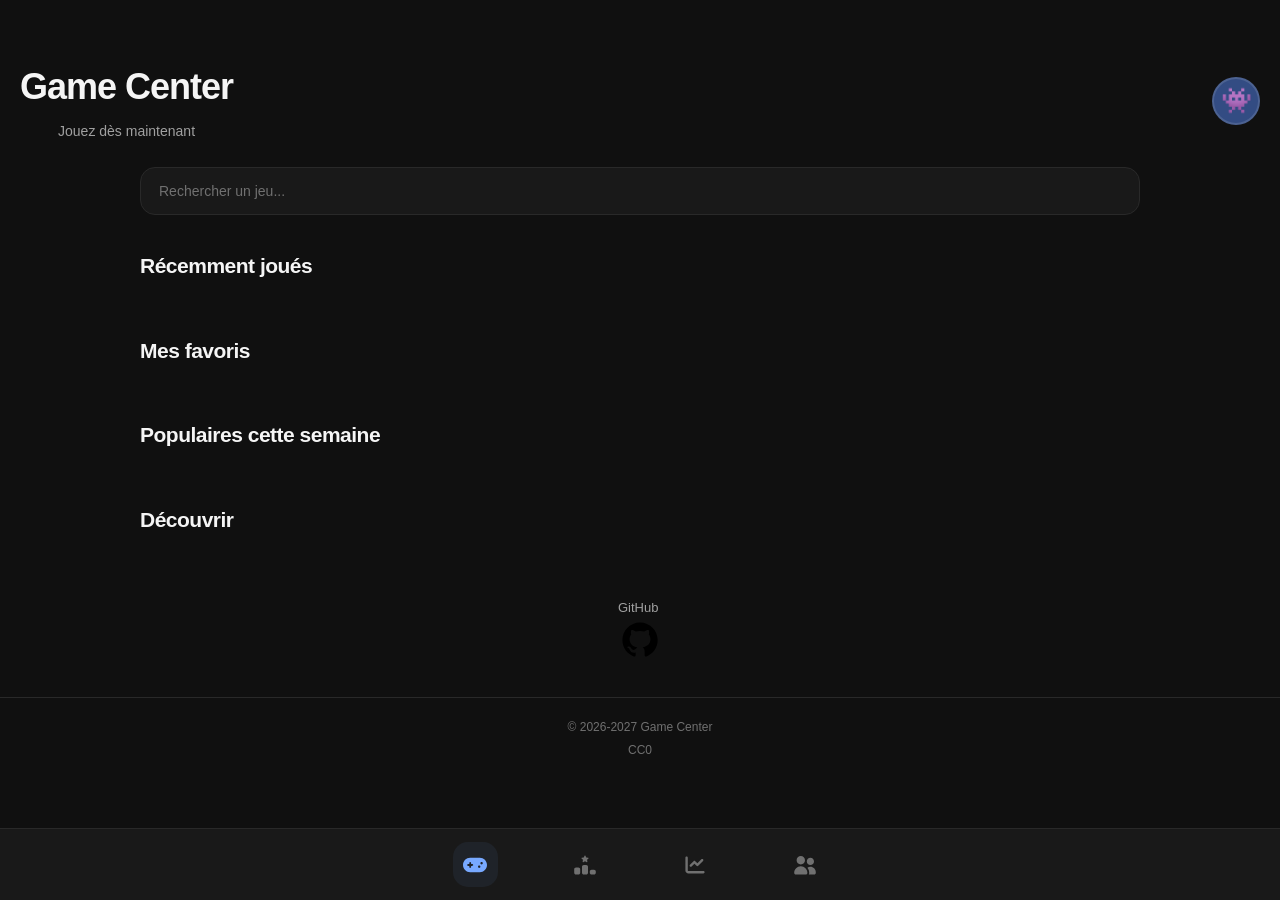
<file: index.html>
<!DOCTYPE html>
<html lang="fr">

<head>

    <meta charset="UTF-8">

    <meta name="viewport"
          content="width=device-width, initial-scale=1.0">

    <meta name="description"
          content="Game Center : jouez seuls ou avec d'autres joueurs à de nombreux mini-jeux.">

    <meta name="theme-color" content="#101010">

    <title>Game Center</title>

    <link rel="stylesheet" href="style.css">

</head>

<body>

    <!-- =====================================================
         EN-TÊTE
    ====================================================== -->

   
<header class="header">

    <div class="header-content">

        <div class="header-title">
            <h1>
                <strong>Game Center</strong>
            </h1>

            <p>Jouez dès maintenant</p>
        </div>

        <!-- Avatar du joueur -->
        <a
            href="profil.html"
            class="profile-avatar"
            id="profile-avatar"
            aria-label="Accéder à mon profil"
            title="Mon profil"
        >
            <span id="profile-avatar-emoji">👾</span>
        </a>

    </div>

</header>

    <!-- =====================================================
         CONTENU PRINCIPAL
    ====================================================== -->

    <main>

        <!-- RECHERCHE -->

        <section class="search-section"
                 aria-label="Rechercher un jeu">

            <input
                type="search"
                id="search"
                placeholder="Rechercher un jeu..."
                autocomplete="off"
                aria-label="Rechercher un jeu"
            >

        </section>


        <!-- LISTE DES JEUX -->

<!-- RÉCEMMENT JOUÉS -->
<section class="games-section">
    <h2>Récemment joués</h2>
    <div id="recent-games" class="games-grid"></div>
</section>

<!-- FAVORIS -->
<section class="games-section">
    <h2>Mes favoris</h2>
    <div id="favorite-games" class="games-grid"></div>
</section>

<!-- POPULAIRES -->
<section class="games-section">
    <h2>Populaires cette semaine</h2>
    <div id="popular-games" class="games-grid"></div>
</section>

<!-- DÉCOUVRIR -->
<section class="games-section">
    <h2>Découvrir</h2>
    <div id="discover-games" class="games-grid"></div>
</section>

<!-- RÉSULTATS DE RECHERCHE -->
<section class="games-section" id="search-section" hidden>
    <h2>Résultats de recherche</h2>
    <div id="games" class="games-grid"></div>
    <p id="no-games" hidden>Aucun jeu trouvé.</p>
</section>

    </main>


    <!-- =====================================================
         LIEN GITHUB
    ====================================================== -->

    <a
        href="https://github.com/McAlex4031/Game-Center"
        class="github"
        target="_blank"
        rel="noopener noreferrer"
    >
        GitHub

<svg xmlns="http://www.w3.org/2000/svg" viewBox="0 0 640 640"><!--!Font Awesome Free v7.3.1 by @fontawesome - https://fontawesome.com License - https://fontawesome.com/license/free Copyright 2026 Fonticons, Inc.--><path d="M280.5 426.5C214.5 418.5 168 371 168 309.5C168 284.5 177 257.5 192 239.5C185.5 223 186.5 188 194 173.5C214 171 241 181.5 257 196C276 190 296 187 320.5 187C345 187 365 190 383 195.5C398.5 181.5 426 171 446 173.5C453 187 454 222 447.5 239C463.5 258 472 283.5 472 309.5C472 371 425.5 417.5 358.5 426C375.5 437 387 461 387 488.5L387 540.5C387 555.5 399.5 564 414.5 558C505 523.5 576 433 576 321C576 179.5 461 64 319.5 64C178 64 64 179.5 64 321C64 432 134.5 524 229.5 558.5C243 563.5 256 554.5 256 541L256 501C249 504 240 506 232 506C199 506 179.5 488 165.5 454.5C160 441 154 433 142.5 431.5C136.5 431 134.5 428.5 134.5 425.5C134.5 419.5 144.5 415 154.5 415C169 415 181.5 424 194.5 442.5C204.5 457 215 463.5 227.5 463.5C240 463.5 248 459 259.5 447.5C268 439 274.5 431.5 280.5 426.5z"/></svg>
        
    </a>


    <!-- =====================================================
         PIED DE PAGE
    ====================================================== -->

    <footer>

        <p>
            © 2026-2027 Game Center
        </p>

        <p>
            CC0
        </p>

    </footer>


    <!-- =====================================================
         NAVIGATION PRINCIPALE
    ====================================================== -->

    <nav
        class="bottom-nav"
        aria-label="Navigation principale"
    >

        <!-- JEUX -->

        <a
            href="index.html"
            class="bottom-nav-item active"
            aria-label="Jeux"
            aria-current="page"
            title="Jeux"
        >

            <svg
                xmlns="http://www.w3.org/2000/svg"
                viewBox="0 0 640 640"
                aria-hidden="true"
            >
                <path d="M448 128C554 128 640 214 640 320C640 426 554 512 448 512L192 512C86 512 0 426 0 320C0 214 86 128 192 128L448 128zM192 240C178.7 240 168 250.7 168 264L168 296L136 296C122.7 296 112 306.7 112 320C112 333.3 122.7 344 136 344L168 344L168 376C168 389.3 178.7 400 192 400C205.3 400 216 389.3 216 376L216 344L248 344C261.3 344 272 333.3 272 320C272 306.7 261.3 296 248 296L216 296L216 264C216 250.7 205.3 240 192 240zM432 336C414.3 336 400 350.3 400 368C400 385.7 414.3 400 432 400C449.7 400 464 385.7 464 368C464 350.3 449.7 336 432 336zM496 240C478.3 240 464 254.3 464 272C464 289.7 478.3 304 496 304C513.7 304 528 289.7 528 272C528 254.3 513.7 240 496 240z"/>
            </svg>

        </a>


        <!-- CLASSEMENT -->

        <a
            href="leaderboard.html"
            class="bottom-nav-item"
            aria-label="Classement"
            title="Classement"
        >

            <svg
                xmlns="http://www.w3.org/2000/svg"
                viewBox="0 0 640 640"
                aria-hidden="true"
            >
                <path d="M353.8 118.1L330.2 70.3C326.3 62 314.1 61.7 309.8 70.3L286.2 118.1L233.9 125.6C224.6 127 220.6 138.5 227.5 145.4L265.5 182.4L256.5 234.5C255.1 243.8 264.7 251 273.3 246.7L320.2 221.9L366.8 246.3C375.4 250.6 385.1 243.4 383.6 234.1L374.6 182L412.6 145.4C419.4 138.6 415.5 127.1 406.2 125.6L353.9 118.1zM288 320C261.5 320 240 341.5 240 368L240 528C240 554.5 261.5 576 288 576L352 576C378.5 576 400 554.5 400 528L400 368C400 341.5 378.5 320 352 320L288 320zM80 384C53.5 384 32 405.5 32 432L32 528C32 554.5 53.5 576 80 576L144 576C170.5 576 192 554.5 192 528L192 432C192 405.5 170.5 384 144 384L80 384zM448 496L448 528C448 554.5 469.5 576 496 576L560 576C586.5 576 608 554.5 608 528L608 496C608 469.5 586.5 448 560 448L496 448C469.5 448 448 469.5 448 496z"/>
            </svg>

        </a>

        
        <!-- STATS -->

        <a
            href="stats.html"
            class="bottom-nav-item"
            aria-label="Statistiques"
            title="Statistiques"
        >

            <svg
                xmlns="http://www.w3.org/2000/svg"
                viewBox="0 0 640 640"
                aria-hidden="true"
            >
                <path d="M128 128C128 110.3 113.7 96 96 96C78.3 96 64 110.3 64 128L64 464C64 508.2 99.8 544 144 544L544 544C561.7 544 576 529.7 576 512C576 494.3 561.7 480 544 480L144 480C135.2 480 128 472.8 128 464L128 128zM534.6 214.6C547.1 202.1 547.1 181.8 534.6 169.3C522.1 156.8 501.8 156.8 489.3 169.3L384 274.7L326.6 217.4C314.1 204.9 293.8 204.9 281.3 217.4L185.3 313.4C172.8 325.9 172.8 346.2 185.3 358.7C197.8 371.2 218.1 371.2 230.6 358.7L304 285.3L361.4 342.7C373.9 355.2 394.2 355.2 406.7 342.7L534.7 214.7z"/>
            </svg>

        </a>

        <!-- Social -->

        <a
            href="social.html"
            class="bottom-nav-item"
            aria-label="Social"
            title="Social"
        >
    

        <svg xmlns="http://www.w3.org/2000/svg" viewBox="0 0 640 640"><!--!Font Awesome Free v7.3.1 by @fontawesome - https://fontawesome.com License - https://fontawesome.com/license/free Copyright 2026 Fonticons, Inc.--><path d="M96 192C96 130.1 146.1 80 208 80C269.9 80 320 130.1 320 192C320 253.9 269.9 304 208 304C146.1 304 96 253.9 96 192zM32 528C32 430.8 110.8 352 208 352C305.2 352 384 430.8 384 528L384 534C384 557.2 365.2 576 342 576L74 576C50.8 576 32 557.2 32 534L32 528zM464 128C517 128 560 171 560 224C560 277 517 320 464 320C411 320 368 277 368 224C368 171 411 128 464 128zM464 368C543.5 368 608 432.5 608 512L608 534.4C608 557.4 589.4 576 566.4 576L421.6 576C428.2 563.5 432 549.2 432 534L432 528C432 476.5 414.6 429.1 385.5 391.3C408.1 376.6 435.1 368 464 368z"/></svg>

        </a>

    </nav>



    <!-- =====================================================
         JAVASCRIPT
    ======================================================= -->

   <script src="js/avatar.js"></script>
   <script src="js/games.js"></script>

</body>

</html>
</file>
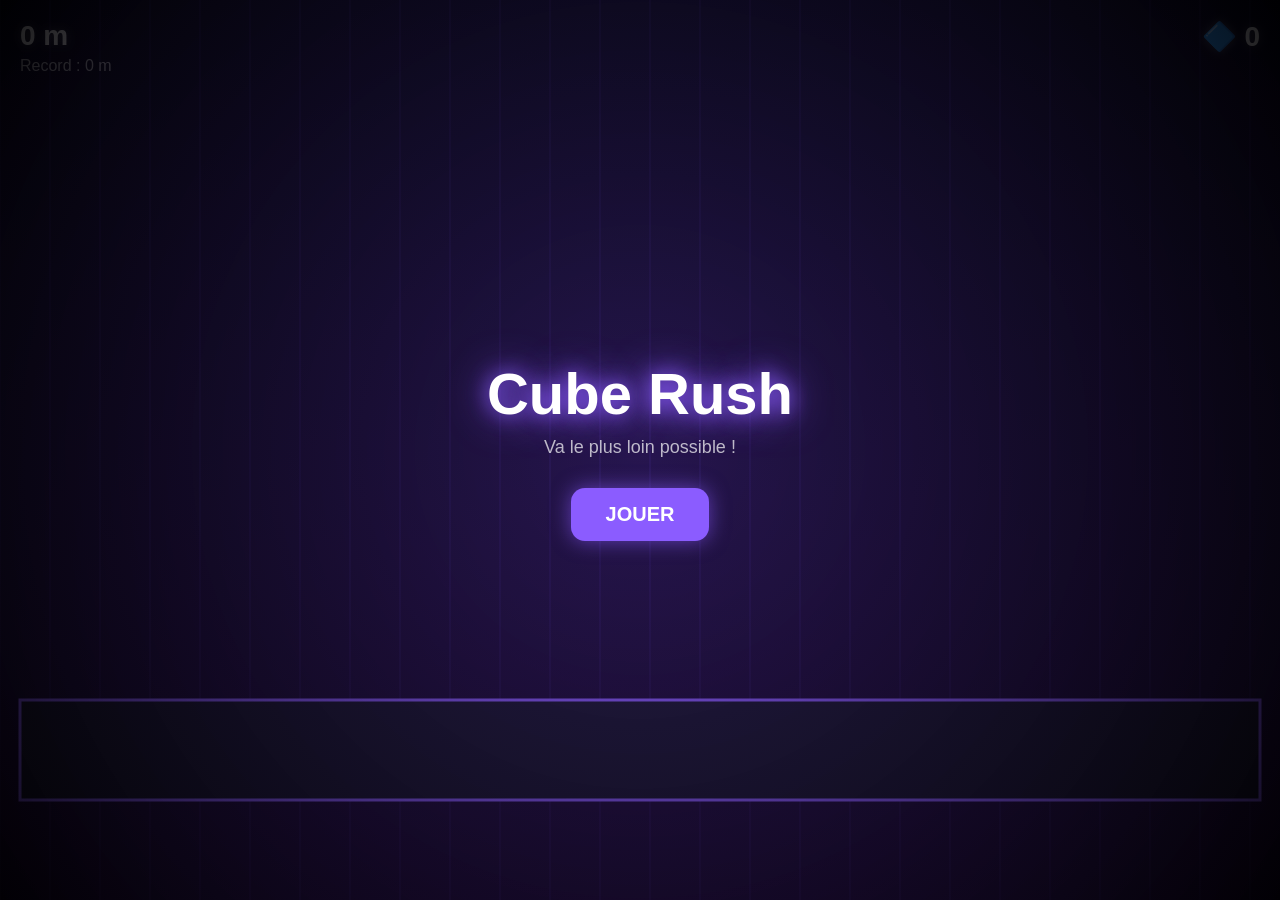
<file: games/cube-rush/index.html>
<!DOCTYPE html>
<html lang="fr">
<head>
<meta charset="UTF-8">
<meta name="viewport" content="width=device-width, initial-scale=1.0, user-scalable=no">

<title>Cube Rush</title>

<style>

* {
    box-sizing: border-box;
    margin: 0;
    padding: 0;
    touch-action: none;
}

body {
    overflow: hidden;
    background: #050510;
    font-family: Arial, sans-serif;
    color: white;
}

canvas {
    display: block;
    width: 100vw;
    height: 100vh;
}


/* =========================
   INTERFACE
========================= */

#ui {
    position: fixed;
    top: 20px;
    left: 20px;
    z-index: 10;
    pointer-events: none;
}

#score {
    font-size: 28px;
    font-weight: bold;
    text-shadow: 0 0 10px rgba(255,255,255,0.3);
}

#best {
    margin-top: 5px;
    font-size: 16px;
    opacity: 0.7;
}


/* =========================
   GEMMES
========================= */

#gems {
    position: fixed;
    top: 20px;
    right: 20px;
    font-size: 28px;
    font-weight: bold;
    text-shadow: 0 0 10px rgba(255,255,255,0.3);
    z-index: 10;
}


/* =========================
   MESSAGE SPECIAL
========================= */

#rushMessage {
    position: fixed;
    top: 42%;
    left: 50%;

    transform: translate(-50%, -50%);

    font-size: 42px;
    font-weight: bold;

    text-align: center;

    opacity: 0;

    pointer-events: none;

    z-index: 30;

    text-shadow:
        0 0 15px white,
        0 0 35px #8b5cff;

    transition: opacity 0.25s;
}


/* =========================
   MENU / GAME OVER
========================= */

#menu,
#gameOver {
    position: fixed;
    inset: 0;

    display: flex;
    align-items: center;
    justify-content: center;
    flex-direction: column;

    background:
        radial-gradient(
            circle,
            rgba(139,92,255,0.2),
            rgba(0,0,0,0.9)
        );

    z-index: 20;
    text-align: center;
}

#gameOver {
    display: none;
}

#menu h1,
#gameOver h1 {
    font-size: 58px;
    margin-bottom: 10px;

    text-shadow:
        0 0 20px #8b5cff,
        0 0 40px #8b5cff;
}

#menu p {
    opacity: 0.7;
    margin-bottom: 30px;
    font-size: 18px;
}

#gameOver p {
    font-size: 22px;
    margin-bottom: 25px;
}

button {
    border: none;
    border-radius: 14px;

    padding: 15px 35px;

    font-size: 20px;
    font-weight: bold;

    background: #8b5cff;
    color: white;

    cursor: pointer;

    box-shadow:
        0 0 20px rgba(139,92,255,0.6);

    transition: transform 0.1s;
}

button:active {
    transform: scale(0.95);
}


/* =========================
   CONTROLES MOBILE
========================= */

#controls {
    position: fixed;
    bottom: 25px;
    left: 0;

    width: 100%;

    display: flex;
    justify-content: space-between;

    padding: 0 25px;

    z-index: 15;
}

.control {
    width: 75px;
    height: 75px;

    border-radius: 20px;

    border:
        2px solid
        rgba(255,255,255,0.3);

    background:
        rgba(255,255,255,0.08);

    color: white;

    font-size: 32px;

    display: flex;
    justify-content: center;
    align-items: center;

    user-select: none;
}

@media (min-width: 800px) {

    #controls {
        display: none;
    }

}

</style>
</head>


<body>

<canvas id="game"></canvas>


<!-- =========================
     UI
========================= -->

<div id="ui">

    <div id="score">
        0 m
    </div>

    <div id="best">
        Record : 0 m
    </div>

</div>


<div id="gems">
    🔷 <span id="gemCount">0</span>
</div>


<div id="rushMessage"></div>


<!-- =========================
     MENU
========================= -->

<div id="menu">

    <h1>
        Cube Rush
    </h1>

    <p>
        Va le plus loin possible !
    </p>

    <button onclick="startGame()">
        JOUER
    </button>

</div>


<!-- =========================
     GAME OVER
========================= -->

<div id="gameOver">

    <h1>
        GAME OVER
    </h1>

    <p id="finalScore">
        Score : 0 m
    </p>

    <button onclick="startGame()">
        REJOUER
    </button>

</div>


<!-- =========================
     CONTROLES
========================= -->

<div id="controls">

    <div class="control" id="left">
        ◀
    </div>

    <div class="control" id="right">
        ▶
    </div>

</div>


<script>


/* =====================================================
   CANVAS
===================================================== */

const canvas =
    document.getElementById("game");

const ctx =
    canvas.getContext("2d");


let W = 0;
let H = 0;


function resize() {

    W =
        canvas.width =
        window.innerWidth;

    H =
        canvas.height =
        window.innerHeight;
}


window.addEventListener(
    "resize",
    resize
);

resize();


/* =====================================================
   VARIABLES
===================================================== */

let player = null;

let obstacles = [];

let bonuses = [];

let particles = [];


let distance = 0;

let score = 0;


let gems =
    Number(
        localStorage.getItem(
            "cubeRushGems"
        )
    ) || 0;


let best =
    Number(
        localStorage.getItem(
            "cubeRushBest"
        )
    ) || 0;


let speed = 0;

let gameRunning = false;


let spawnTimer = 0;

let bonusTimer = 0;


/* =====================================================
   RUSH
===================================================== */

let rushTimer = 0;

let rushCooldown = 300;

let rushType = null;

let normalSpeedBeforeRush = 0;


/*
    5 secondes à 60 FPS
*/

const RUSH_DURATION = 300;


/*
    Types de rush :
    GEM = uniquement des gemmes
    DANGER = beaucoup d'obstacles
*/


/* =====================================================
   AFFICHAGE INITIAL
===================================================== */

document.getElementById(
    "best"
).textContent =
    "Record : " +
    best +
    " m";


document.getElementById(
    "gemCount"
).textContent =
    gems;


/* =====================================================
   CONTROLES
===================================================== */

let leftPressed = false;

let rightPressed = false;


/* =========================
   CLAVIER
========================= */

document.addEventListener(
    "keydown",
    function(e) {

        if (
            e.key === "ArrowLeft" ||
            e.key === "a"
        ) {

            leftPressed = true;
        }


        if (
            e.key === "ArrowRight" ||
            e.key === "d"
        ) {

            rightPressed = true;
        }


        if (
            e.key === "ArrowUp" ||
            e.key === " " ||
            e.key === "w"
        ) {

            jump();
        }

    }
);


document.addEventListener(
    "keyup",
    function(e) {

        if (
            e.key === "ArrowLeft" ||
            e.key === "a"
        ) {

            leftPressed = false;
        }


        if (
            e.key === "ArrowRight" ||
            e.key === "d"
        ) {

            rightPressed = false;
        }

    }
);


/* =========================
   MOBILE
========================= */

const leftButton =
    document.getElementById("left");

const rightButton =
    document.getElementById("right");


leftButton.addEventListener(
    "touchstart",
    function(e) {

        e.preventDefault();

        leftPressed = true;
    }
);


leftButton.addEventListener(
    "touchend",
    function(e) {

        e.preventDefault();

        leftPressed = false;
    }
);


leftButton.addEventListener(
    "touchcancel",
    function() {

        leftPressed = false;
    }
);


rightButton.addEventListener(
    "touchstart",
    function(e) {

        e.preventDefault();

        rightPressed = true;
    }
);


rightButton.addEventListener(
    "touchend",
    function(e) {

        e.preventDefault();

        rightPressed = false;
    }
);


rightButton.addEventListener(
    "touchcancel",
    function() {

        rightPressed = false;
    }
);


/* =====================================================
   DEMARRER
===================================================== */

function startGame() {

    player = {

        x: W / 2 - 21,

        y: H - 150,

        size: 42,

        vx: 0,

        vy: 0,

        grounded: true
    };


    obstacles = [];

    bonuses = [];

    particles = [];


    distance = 0;

    score = 0;


    /*
        Départ encore plus lent.
    */

    speed = 1.5;


    /*
        On laisse un peu de temps
        avant le premier obstacle.
    */

    spawnTimer = 100;

    bonusTimer = 120;


    rushTimer = 0;

    rushCooldown =
        900 +
        Math.random() * 900;


    rushType = null;


    gameRunning = true;


    document.getElementById(
        "menu"
    ).style.display = "none";


    document.getElementById(
        "gameOver"
    ).style.display = "none";


    document.getElementById(
        "score"
    ).textContent =
        "0 m";


    document.getElementById(
        "gemCount"
    ).textContent =
        gems;
}


/* =====================================================
   SAUT
===================================================== */

function jump() {

    if (!gameRunning) {
        return;
    }


    if (player.grounded) {

        player.vy = -14;

        player.grounded = false;
    }
}


/* =====================================================
   CREER UN OBSTACLE
===================================================== */

function spawnObstacle() {

    /*
        En dehors du rush :
        9 / 10 = normal
        1 / 10 = spécial
    */

    let special = false;


    if (
        rushType !== "gem" &&
        Math.random() < 0.10
    ) {

        special = true;
    }


    const width =
        35 +
        Math.random() * 75;


    const height =
        35 +
        Math.random() * 90;


    const margin = 45;


    const x =
        margin +
        Math.random() *
        (
            W -
            margin * 2 -
            width
        );


    /*
        Obstacle normal
        = ROSE
    */

    if (!special) {

        obstacles.push({

            x: x,

            y: -height,

            width: width,

            height: height,

            type: "normal"
        });

        return;
    }


    /*
        50% jaune
        50% rouge
    */

    if (
        Math.random() < 0.5
    ) {

        /*
            JAUNE :
            obstacle mobile
        */

        obstacles.push({

            x: x,

            y: -height,

            width: width,

            height: height,

            type: "moving",

            baseX: x,

            moveDirection:
                Math.random() < 0.5
                ? -1
                : 1,

            moveSpeed: 0.45,

            moveRange: 80
        });

    } else {

        /*
            ROUGE :
            obstacle rapide
        */

        obstacles.push({

            x: x,

            y: -height,

            width: width,

            height: height,

            type: "fast"
        });
    }
}


/* =====================================================
   CREER UNE GEMME
===================================================== */

function spawnBonus() {

    const size = 24;

    const margin = 50;


    const x =
        margin +
        Math.random() *
        (
            W -
            margin * 2 -
            size
        );


    bonuses.push({

        x: x,

        y: -size,

        size: size
    });
}


/* =====================================================
   PARTICULES
===================================================== */

function createParticles(
    x,
    y
) {

    for (
        let i = 0;
        i < 20;
        i++
    ) {

        particles.push({

            x: x,

            y: y,

            vx:
                (
                    Math.random()
                    - 0.5
                ) * 7,

            vy:
                (
                    Math.random()
                    - 0.5
                ) * 7,

            life: 30
        });
    }
}


/* =====================================================
   COLLISION
===================================================== */

function collision(
    a,
    b
) {

    return (

        a.x <
        b.x + b.width

        &&

        a.x + a.size >
        b.x

        &&

        a.y <
        b.y + b.height

        &&

        a.y + a.size >
        b.y
    );
}


/* =====================================================
   MESSAGE RUSH
===================================================== */

function showRushMessage(
    text
) {

    const message =
        document.getElementById(
            "rushMessage"
        );


    message.textContent =
        text;


    message.style.opacity = 1;


    setTimeout(
        function() {

            message.style.opacity = 0;

        },
        1800
    );
}


/* =====================================================
   DEMARRER UN RUSH
===================================================== */

function startRush() {

    /*
        Une fois sur deux :
        GEM RUSH
        ou
        DANGER RUSH
    */

    if (
        Math.random() < 0.5
    ) {

        rushType = "gem";

        showRushMessage(
            "💎 GEM RUSH !"
        );

    } else {

        rushType = "danger";

        /*
            On mémorise la vitesse normale
            avant d'accélérer.
        */

        normalSpeedBeforeRush =
            speed;


        showRushMessage(
            "⚠️ DANGER RUSH !"
        );
    }


    rushTimer =
        RUSH_DURATION;
}


/* =====================================================
   FIN DU RUSH
===================================================== */

function endRush() {

    if (
        rushType === "danger"
    ) {

        /*
            Retour exactement à la vitesse
            qu'on avait avant le Danger Rush.
        */

        speed =
            normalSpeedBeforeRush;
    }


    rushType = null;


    /*
        Nouveau délai avant le prochain rush.
    */

    rushCooldown =
        900 +
        Math.random() * 900;
}


/* =====================================================
   UPDATE
===================================================== */

function update() {

    if (!gameRunning) {
        return;
    }


    /* ---------------------------------
       DEPLACEMENT JOUEUR
    --------------------------------- */

    if (leftPressed) {

        player.vx -= 0.8;
    }


    if (rightPressed) {

        player.vx += 0.8;
    }


    if (
        !leftPressed &&
        !rightPressed
    ) {

        player.vx *= 0.85;
    }


    player.vx =
        Math.max(
            -8,
            Math.min(
                8,
                player.vx
            )
        );


    player.x +=
        player.vx;


    /* ---------------------------------
       LIMITES
    --------------------------------- */

    const wall = 35;


    if (
        player.x <
        wall
    ) {

        player.x = wall;

        player.vx = 0;
    }


    if (
        player.x +
        player.size >
        W - wall
    ) {

        player.x =
            W -
            wall -
            player.size;

        player.vx = 0;
    }


    /* ---------------------------------
       GRAVITE
    --------------------------------- */

    player.vy += 0.7;

    player.y +=
        player.vy;


    const groundY =
        H - 150;


    if (
        player.y >=
        groundY
    ) {

        player.y =
            groundY;

        player.vy = 0;

        player.grounded =
            true;
    }


    /* ---------------------------------
       DISTANCE
    --------------------------------- */

    distance +=
        speed * 0.05;


    score =
        Math.floor(distance);


    document.getElementById(
        "score"
    ).textContent =
        score + " m";


    /* ---------------------------------
       ACCELERATION NORMALE
    --------------------------------- */

    /*
        Accélération plus lente
        pour des parties plus longues.
    */

    if (
        rushType !== "danger"
    ) {

        speed += 0.002;

        speed =
            Math.min(
                speed,
                10
            );
    }


    /* ---------------------------------
       RUSH
    --------------------------------- */

    if (
        rushType === null
    ) {

        rushCooldown--;


        if (
            rushCooldown <= 0
        ) {

            startRush();
        }

    } else {

        rushTimer--;


        /*
            DANGER RUSH
        */

        if (
            rushType === "danger"
        ) {

            /*
                Accélération temporaire.
            */

            speed += 0.01;

            speed =
                Math.min(
                    speed,
                    normalSpeedBeforeRush + 3
                );
        }


        /*
            GEM RUSH
        */

        if (
            rushType === "gem"
        ) {

            /*
                Le jeu ralentit légèrement
                pour laisser le temps de
                récupérer les gemmes.
            */

            speed =
                Math.max(
                    1.5,
                    speed
                );
        }


        if (
            rushTimer <= 0
        ) {

            endRush();
        }
    }


    /* ---------------------------------
       APPARITION OBSTACLES
    --------------------------------- */

    spawnTimer--;


    if (
        spawnTimer <= 0
    ) {

        /*
            GEM RUSH :
            aucun obstacle.
        */

        if (
            rushType !== "gem"
        ) {

            spawnObstacle();
        }


        /*
            Danger Rush :
            obstacles beaucoup plus fréquents.
        */

        if (
            rushType === "danger"
        ) {

            spawnTimer =
                Math.max(
                    25,
                    55 -
                    speed * 2
                );

        } else {

            spawnTimer =
                Math.max(
                    55,
                    125 -
                    speed * 5
                );
        }
    }


    /* ---------------------------------
       OBSTACLES
    --------------------------------- */

    for (
        let i =
        obstacles.length - 1;

        i >= 0;

        i--
    ) {

        const obstacle =
            obstacles[i];


        /* =========================
           VITESSE DE L'OBSTACLE
        ========================= */

        if (
            obstacle.type === "fast"
        ) {

            /*
                ROUGE :
                rapide
            */

            obstacle.y +=
                speed + 4;

        } else {

            /*
                ROSE / JAUNE :
                vitesse normale
            */

            obstacle.y +=
                speed;
        }


        /* =========================
           MOUVEMENT JAUNE
        ========================= */

        if (
            obstacle.type === "moving"
        ) {

            /*
                Mouvement horizontal
                volontairement lent.
            */

            obstacle.x +=
                obstacle.moveSpeed *
                obstacle.moveDirection;


            if (
                obstacle.x <
                obstacle.baseX -
                obstacle.moveRange
            ) {

                obstacle.moveDirection =
                    1;
            }


            if (
                obstacle.x >
                obstacle.baseX +
                obstacle.moveRange
            ) {

                obstacle.moveDirection =
                    -1;
            }
        }


        /* =========================
           COLLISION
        ========================= */

        if (
            collision(
                player,
                obstacle
            )
        ) {

            gameOver();

            return;
        }


        /* =========================
           SUPPRESSION
        ========================= */

        if (
            obstacle.y >
            H + 100
        ) {

            obstacles.splice(
                i,
                1
            );
        }
    }


    /* ---------------------------------
       GEMMES
    --------------------------------- */

    bonusTimer--;


    if (
        bonusTimer <= 0
    ) {

        /*
            GEM RUSH :
            beaucoup plus de gemmes.
        */

        if (
            rushType === "gem"
        ) {

            /*
                On crée plusieurs gemmes.
            */

            spawnBonus();

            spawnBonus();

            spawnBonus();

            bonusTimer = 25;

        } else {

            spawnBonus();

            bonusTimer =
                150 +
                Math.random() * 70;
        }
    }


    /* ---------------------------------
       COLLECTE GEMMES
    --------------------------------- */

    for (
        let i =
        bonuses.length - 1;

        i >= 0;

        i--
    ) {

        const bonus =
            bonuses[i];


        bonus.y +=
            speed;


        const bonusBox = {

            x: bonus.x,

            y: bonus.y,

            width: bonus.size,

            height: bonus.size
        };


        if (
            collision(
                player,
                bonusBox
            )
        ) {

            gems += 1;


            localStorage.setItem(
                "cubeRushGems",
                gems
            );


            document.getElementById(
                "gemCount"
            ).textContent =
                gems;


            createParticles(

                bonus.x +
                bonus.size / 2,

                bonus.y +
                bonus.size / 2
            );


            bonuses.splice(
                i,
                1
            );


            continue;
        }


        if (
            bonus.y >
            H + 50
        ) {

            bonuses.splice(
                i,
                1
            );
        }
    }


    /* ---------------------------------
       PARTICULES
    --------------------------------- */

    for (
        let i =
        particles.length - 1;

        i >= 0;

        i--
    ) {

        const particle =
            particles[i];


        particle.x +=
            particle.vx;

        particle.y +=
            particle.vy;


        particle.life--;


        if (
            particle.life <= 0
        ) {

            particles.splice(
                i,
                1
            );
        }
    }
}


/* =====================================================
   GAME OVER
===================================================== */

function gameOver() {

    gameRunning = false;


    createParticles(

        player.x +
        player.size / 2,

        player.y +
        player.size / 2
    );


    if (
        score >
        best
    ) {

        best =
            score;


        localStorage.setItem(
            "cubeRushBest",
            best
        );
    }


    localStorage.setItem(
        "cubeRushGems",
        gems
    );


    document.getElementById(
        "finalScore"
    ).textContent =
        "Score : " +
        score +
        " m";


    document.getElementById(
        "best"
    ).textContent =
        "Record : " +
        best +
        " m";


    document.getElementById(
        "gemCount"
    ).textContent =
        gems;


    document.getElementById(
        "gameOver"
    ).style.display =
        "flex";
}


/* =====================================================
   DESSIN
===================================================== */

function draw() {

    /* ---------------------------------
       FOND
    --------------------------------- */

    const gradient =
        ctx.createLinearGradient(
            0,
            0,
            0,
            H
        );


    gradient.addColorStop(
        0,
        "#05051a"
    );


    gradient.addColorStop(
        1,
        "#17052e"
    );


    ctx.fillStyle =
        gradient;


    ctx.fillRect(
        0,
        0,
        W,
        H
    );


    /* ---------------------------------
       GRILLE
    --------------------------------- */

    ctx.strokeStyle =
        "rgba(120,80,255,0.15)";


    ctx.lineWidth = 1;


    const gridSize = 50;


    for (
        let x = 0;
        x < W;
        x += gridSize
    ) {

        ctx.beginPath();

        ctx.moveTo(
            x,
            0
        );

        ctx.lineTo(
            x,
            H
        );

        ctx.stroke();
    }


    /* ---------------------------------
       PISTE
    --------------------------------- */

    ctx.fillStyle =
        "#101020";


    ctx.fillRect(

        20,

        H - 200,

        W - 40,

        100
    );


    ctx.strokeStyle =
        "#8b5cff";


    ctx.lineWidth = 3;


    ctx.strokeRect(

        20,

        H - 200,

        W - 40,

        100
    );


    /* ---------------------------------
       OBSTACLES
    --------------------------------- */

    for (
        const obstacle
        of obstacles
    ) {

        let color = "#ff2bd6";


        /*
            ROSE = normal
            JAUNE = mobile
            ROUGE = rapide
        */

        if (
            obstacle.type === "moving"
        ) {

            color = "#ffe600";

        } else if (
            obstacle.type === "fast"
        ) {

            color = "#ff3030";
        }


        ctx.fillStyle =
            color;


        ctx.shadowBlur = 20;

        ctx.shadowColor =
            color;


        ctx.fillRect(

            obstacle.x,

            obstacle.y,

            obstacle.width,

            obstacle.height
        );


        ctx.shadowBlur = 0;


        ctx.strokeStyle =
            "#ffffff";


        ctx.lineWidth = 2;


        ctx.strokeRect(

            obstacle.x,

            obstacle.y,

            obstacle.width,

            obstacle.height
        );
    }


    /* ---------------------------------
       GEMMES
    --------------------------------- */

    for (
        const bonus
        of bonuses
    ) {

        ctx.save();


        ctx.translate(

            bonus.x +
            bonus.size / 2,

            bonus.y +
            bonus.size / 2
        );


        ctx.rotate(
            Date.now() * 0.003
        );


        ctx.shadowBlur = 25;

        ctx.shadowColor =
            "#00ffff";


        ctx.fillStyle =
            "#00ffff";


        ctx.fillRect(

            -bonus.size / 2,

            -bonus.size / 2,

            bonus.size,

            bonus.size
        );


        ctx.shadowBlur = 0;


        ctx.restore();
    }


    /* ---------------------------------
       CUBE
    --------------------------------- */

    if (
        player !== null
    ) {

        ctx.save();


        ctx.translate(

            player.x +
            player.size / 2,

            player.y +
            player.size / 2
        );


        ctx.rotate(
            player.vx * 0.04
        );


        ctx.shadowBlur = 25;

        ctx.shadowColor =
            "#8b5cff";


        ctx.fillStyle =
            "#8b5cff";


        ctx.fillRect(

            -player.size / 2,

            -player.size / 2,

            player.size,

            player.size
        );


        ctx.shadowBlur = 0;


        ctx.strokeStyle =
            "#ffffff";


        ctx.lineWidth = 2;


        ctx.strokeRect(

            -player.size / 2,

            -player.size / 2,

            player.size,

            player.size
        );


        ctx.restore();
    }


    /* ---------------------------------
       PARTICULES
    --------------------------------- */

    for (
        const particle
        of particles
    ) {

        ctx.globalAlpha =
            particle.life / 30;


        ctx.fillStyle =
            "#8b5cff";


        ctx.fillRect(

            particle.x,

            particle.y,

            5,

            5
        );
    }


    ctx.globalAlpha = 1;
}


/* =====================================================
   BOUCLE
===================================================== */

function loop() {

    update();

    draw();

    requestAnimationFrame(
        loop
    );
}


loop();

</script>

<script src="../../js/games.js"></script>

</body>
</html>
</file>
<file: style.css>
/* =====================================================
   GAME CENTER
===================================================== */

/* VARIABLES */

:root {
    --bg: #101010;
    --surface: #191919;
    --surface-hover: #222222;
    --surface-light: #292929;

    --text: #F5F5F5;
    --text-secondary: #A0A0A0;
    --text-muted: #707070;

    --accent: #78A9FF;
    --accent-hover: #9ABEFF;

    --border: #292929;

    --radius-sm: 10px;
    --radius-md: 15px;
    --radius-lg: 20px;

    --transition: 0.2s ease;
}


/* RESET */

* {
    margin: 0;
    padding: 0;
    box-sizing: border-box;
}

html {
    scroll-behavior: smooth;
}

body {
    min-height: 100vh;
    background: var(--bg);
    color: var(--text);

    font-family:
        Inter,
        -apple-system,
        BlinkMacSystemFont,
        "Segoe UI",
        sans-serif;

    line-height: 1.5;

    padding-bottom: 100px;
}


/* =====================================================
   HEADER
===================================================== */

.header {
    padding: 35px 20px 25px;
    text-align: center;
}

.header h1 {
    display: flex;
    justify-content: center;
    align-items: center;
    gap: 10px;

    font-size: 30px;
    font-weight: 750;
    letter-spacing: -1px;
}

.header h1 span {
    font-size: 25px;
}

.header p {
    margin-top: 7px;
    color: var(--text-secondary);
    font-size: 14px;
}


/* =====================================================
   CONTENU PRINCIPAL
===================================================== */

main {
    width: min(100% - 36px, 1000px);
    margin: 0 auto;
}


/* =====================================================
   RECHERCHE
===================================================== */

.search-section {
    margin-bottom: 35px;
}

#search {
    width: 100%;
    padding: 15px 18px;

    background: var(--surface);
    color: var(--text);

    border: 1px solid var(--border);
    border-radius: var(--radius-md);

    outline: none;

    font-size: 14px;

    transition: var(--transition);
}

#search::placeholder {
    color: var(--text-muted);
}

#search:focus {
    border-color: var(--accent);
    box-shadow: 0 0 0 3px #78A9FF18;
}



/* =====================================================
   SECTION JEUX
===================================================== */

.games-section {
    margin-bottom: 35px;
}

.games-section h2 {
    margin-bottom: 18px;

    font-size: 21px;
    font-weight: 700;
    letter-spacing: -0.5px;
}

/* GRILLE */

.games-grid {
    display: grid;
    grid-template-columns: repeat(2, minmax(0, 1fr));
    gap: 15px;
}

/* CARTES */

.game-card {
    min-width: 0;
    padding: 16px;

    background: var(--surface);
    border: 1px solid var(--border);
    border-radius: var(--radius-lg);

    transition:
        background var(--transition),
        border-color var(--transition),
        transform var(--transition);

    cursor: pointer;
}

.game-card:hover {
    background: var(--surface-hover);
    border-color: #414141;
    transform: translateY(-3px);
}

.game-card h3 {
    font-size: 16px;
    margin-bottom: 5px;
}

.game-card p {
    color: var(--text-secondary);
    font-size: 13px;
}

/* RESPONSIVE */

@media (min-width: 650px) {
    .games-grid {
        grid-template-columns: repeat(3, minmax(0, 1fr));
    }
}

@media (min-width: 950px) {
    .games-grid {
        grid-template-columns: repeat(4, minmax(0, 1fr));
    }
}


/* =====================================================
   BOUTONS
===================================================== */

button,
.button {
    border: none;
    border-radius: var(--radius-sm);

    padding: 11px 17px;

    background: var(--accent);
    color: #101010;

    font-weight: 650;
    cursor: pointer;

    transition: var(--transition);
}

button:hover,
.button:hover {
    background: var(--accent-hover);
}


/* =====================================================
   LIEN GITHUB
===================================================== */

.github {
    display: block;
    width: fit-content;

    margin: 45px auto 30px;

    color: var(--text-secondary);
    text-decoration: none;

    font-size: 13px;

    transition: var(--transition);
}

.github:hover {
    color: var(--accent);
}


/* =====================================================
   FOOTER
===================================================== */

footer {
    padding: 20px;

    text-align: center;

    color: var(--text-muted);
    font-size: 12px;

    border-top: 1px solid var(--border);
}

footer p + p {
    margin-top: 5px;
}


/* =====================================================
   NAVIGATION INFÉRIEURE
===================================================== */


.bottom-nav {
    position: fixed;
    bottom: 0;
    left: 0;

    width: 100%;
    height: 72px;

    display: flex;
    justify-content: center;
    align-items: center;
    gap: clamp(25px, 8vw, 65px);

    background: #191919;
    border-top: 1px solid var(--border);

    z-index: 100;
}


.bottom-nav-item {
    width: 45px;
    height: 45px;

    display: flex;
    justify-content: center;
    align-items: center;

    border-radius: var(--radius-md);

    color: var(--text-muted);

    transition: var(--transition);
}

.bottom-nav-item svg {
    width: 24px;
    height: 24px;

    fill: currentColor;
}

.bottom-nav-item:hover {
    color: var(--text);
    background: var(--surface-light);
}

.bottom-nav-item.active {
    color: var(--accent);
    background: #78A9FF12;
}


/* =====================================================
   RESPONSIVE — TABLETTES
===================================================== */

@media (min-width: 650px) {

    .header {
        padding-top: 50px;
    }

    .header h1 {
        font-size: 36px;
    }

    .games {
        grid-template-columns: repeat(3, minmax(0, 1fr));
        gap: 20px;
    }

}


/* =====================================================
   RESPONSIVE — ORDINATEURS
===================================================== */

@media (min-width: 950px) {

    .games {
        grid-template-columns: repeat(4, minmax(0, 1fr));
    }

    .header {
        padding-top: 60px;
    }

}


/* =====================================================
   PETITS ÉCRANS
===================================================== */

@media (max-width: 380px) {

    .header h1 {
        font-size: 25px;
    }

    .games {
        gap: 10px;
    }

    .game-card {
        padding: 12px;
    }

    .bottom-nav {
        gap: 40px;
    }

}


/* =====================================================
   ACCESSIBILITÉ
===================================================== */

@media (prefers-reduced-motion: reduce) {

    *,
    *::before,
    *::after {
        scroll-behavior: auto !important;
        transition: none !important;
    }

}

/* HEADER */

.header-content {
    display: flex;
    align-items: center;
    justify-content: space-between;
    gap: 15px;
}

.header-title {
    min-width: 0;
}

/* AVATAR DU PROFIL */

.profile-avatar {
    --avatar-bg: #334C83;

    width: 48px;
    height: 48px;
    flex-shrink: 0;

    display: flex;
    align-items: center;
    justify-content: center;

    background: var(--avatar-bg);
    border: 2px solid rgba(255, 255, 255, 0.12);
    border-radius: 50%;

    text-decoration: none;
    font-size: 25px;

    transition:
        transform 0.2s ease,
        border-color 0.2s ease;
}

.profile-avatar:hover {
    transform: scale(1.07);
    border-color: rgba(255, 255, 255, 0.4);
}

.profile-avatar:active {
    transform: scale(0.95);
}
</file>
